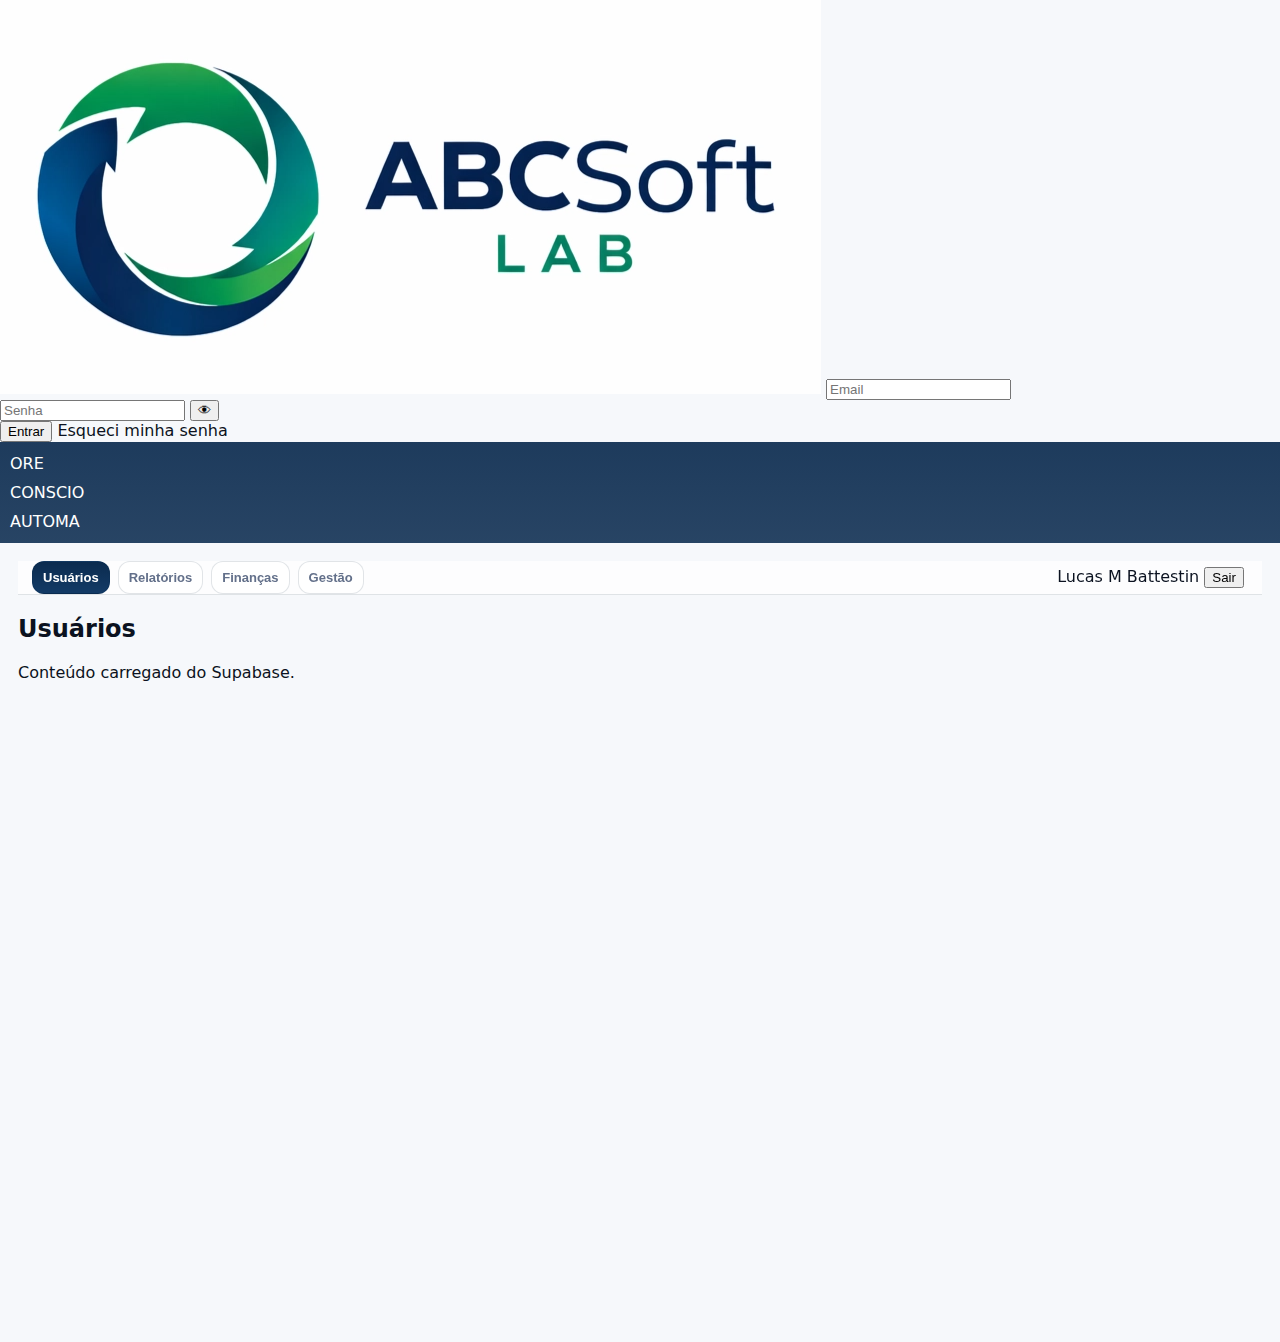
<file: admin/index.html>
<!DOCTYPE html>
<html lang="pt-br">
<head>
  <meta charset="UTF-8" />
  <title>ABCSoft Lab – Admin</title>
  <meta name="viewport" content="width=device-width, initial-scale=1" />
  <link rel="stylesheet" href="./assets/app.css" />
</head>
<body>

<!-- LOGIN -->
<div id="login-screen" class="login-container">
  <div class="login-card">
    <img src="./assets/abcsoft_logo.png" class="login-logo" alt="ABCSoft Lab" />

    <input id="login-email" type="email" placeholder="Email" />
    <div class="password-wrapper">
      <input id="login-password" type="password" placeholder="Senha" />
      <button id="toggle-password" type="button">👁</button>
    </div>

    <button id="login-btn">Entrar</button>
    <span class="forgot">Esqueci minha senha</span>
  </div>
</div>

<!-- DASHBOARD -->
<div id="app" class="app hidden">
  <aside class="sidebar">
    <div class="project active">ORE</div>
    <div class="project">CONSCIO</div>
    <div class="project">AUTOMA</div>
  </aside>

  <main class="main">
    <header class="topbar">
      <div class="tabs">
        <button class="tab active">Usuários</button>
        <button class="tab">Relatórios</button>
        <button class="tab">Finanças</button>
        <button class="tab">Gestão</button>
      </div>
      <div class="user">
        Lucas M Battestin
        <button id="logout">Sair</button>
      </div>
    </header>

    <section class="content">
      <h2>Usuários</h2>
      <p>Conteúdo carregado do Supabase.</p>
    </section>
  </main>
</div>

<script src="./assets/app.js"></script>
</body>
</html>
</file>
<file: admin/assets/app.css>
:root{
  --bg:#f6f8fb;
  --surface:#ffffff;
  --surface-2:#f0f3f8;
  --text:#0b1220;
  --muted:#63708a;

  --navy:#0b2b4f;
  --navy-2:#133b66;
  --green:#18a56b;
  --green-2:#0f8a58;

  --border:rgba(12,30,60,.12);
  --shadow: 0 12px 35px rgba(11, 18, 32, .12);
  --shadow-soft: 0 10px 24px rgba(11, 18, 32, .08);

  --r12:12px;
  --r16:16px;

  --font: ui-sans-serif, system-ui, -apple-system, Segoe UI, Roboto, Helvetica, Arial, "Apple Color Emoji","Segoe UI Emoji";
}

*{ box-sizing:border-box; }
html,body{ height:100%; }
body{
  margin:0;
  font-family:var(--font);
  color:var(--text);
  background: var(--bg);
}

a{ color:inherit; }

.bg-waves{
  position:fixed; inset:0;
  pointer-events:none;
  z-index:0;
}
.bg-waves:before, .bg-waves:after{
  content:"";
  position:absolute; left:-10vw; right:-10vw;
  height:42vh;
  border-radius: 999px;
  filter: blur(0px);
  opacity:.9;
}
.bg-waves:before{
  top:-20vh;
  background: radial-gradient(60% 80% at 30% 50%, rgba(24,165,107,.22), rgba(24,165,107,0) 70%),
              radial-gradient(65% 85% at 70% 40%, rgba(11,43,79,.20), rgba(11,43,79,0) 72%);
}
.bg-waves:after{
  bottom:-22vh;
  background: radial-gradient(60% 80% at 35% 45%, rgba(11,43,79,.22), rgba(11,43,79,0) 70%),
              radial-gradient(65% 85% at 75% 55%, rgba(24,165,107,.18), rgba(24,165,107,0) 72%);
}

#app{
  position:relative;
  z-index:1;
  min-height:100%;
}

/* ---------- auth (login) ---------- */
.auth-wrap{
  min-height:100vh;
  display:grid;
  place-items:center;
  padding:32px 16px;
}
.auth-card{
  width:min(460px, 92vw);
  background:var(--surface);
  border:1px solid var(--border);
  border-radius:18px;
  box-shadow: var(--shadow);
  padding:28px 26px 22px;
}
.brand{
  display:flex;
  align-items:center;
  gap:14px;
  margin-bottom:18px;
}
.brand img{
  width:52px; height:52px;
  border-radius:14px;
  object-fit:contain;
}
.brand .title{
  font-size:22px;
  font-weight:800;
  letter-spacing:.2px;
  margin:0;
}
.brand .subtitle{
  margin:2px 0 0;
  color:var(--muted);
  font-size:13px;
}
.field{
  margin-top:14px;
}
.label{
  font-size:12px;
  color:var(--muted);
  margin:0 0 6px 2px;
}
.input{
  width:100%;
  padding:12px 12px;
  border-radius:12px;
  border:1px solid var(--border);
  background:var(--surface-2);
  outline:none;
  font-size:14px;
}
.input:focus{
  border-color: rgba(24,165,107,.55);
  box-shadow: 0 0 0 4px rgba(24,165,107,.15);
  background: #fff;
}
.pass-wrap{
  position:relative;
}
.pass-toggle{
  position:absolute;
  right:10px;
  top:50%;
  transform:translateY(-50%);
  border:0;
  background:transparent;
  color:var(--muted);
  cursor:pointer;
  padding:6px 8px;
  border-radius:10px;
}
.pass-toggle:hover{
  background:rgba(99,112,138,.10);
}
.btn{
  width:100%;
  margin-top:16px;
  padding:12px 14px;
  border-radius:12px;
  border:0;
  background: linear-gradient(180deg, var(--navy), var(--navy-2));
  color:white;
  font-weight:800;
  cursor:pointer;
  box-shadow: var(--shadow-soft);
}
.btn:hover{ filter:brightness(1.02); }
.btn:active{ transform: translateY(1px); }

.auth-foot{
  margin-top:14px;
  display:flex;
  justify-content:center;
  gap:10px;
  color:var(--muted);
  font-size:13px;
}
.link{
  color:var(--navy);
  text-decoration:none;
  border-bottom:1px solid rgba(11,43,79,.25);
}
.link:hover{ border-bottom-color: rgba(11,43,79,.55); }
.error{
  margin-top:12px;
  padding:10px 12px;
  border-radius:12px;
  background: rgba(215, 38, 61, .08);
  border: 1px solid rgba(215, 38, 61, .18);
  color:#a31327;
  font-size:13px;
  display:none;
}

/* ---------- dashboard layout ---------- */
.shell{
  min-height:100vh;
  display:grid;
  grid-template-columns: 84px 1fr;
  grid-template-rows: 68px 1fr;
  grid-template-areas:
    "side top"
    "side main";
}

.topbar{
  grid-area:top;
  display:flex;
  align-items:center;
  justify-content:space-between;
  padding:0 18px 0 14px;
  background: rgba(255,255,255,.75);
  border-bottom:1px solid var(--border);
  backdrop-filter: blur(10px);
}
.topbar .left{
  display:flex;
  align-items:center;
  gap:12px;
}
.pill{
  display:inline-flex;
  gap:8px;
  align-items:center;
  padding:8px 10px;
  border-radius:999px;
  background: rgba(11,43,79,.08);
  border:1px solid rgba(11,43,79,.10);
  font-size:12px;
  color: var(--navy);
  font-weight:700;
}
.tabs{
  display:flex;
  gap:8px;
  align-items:center;
}
.tab{
  border:1px solid var(--border);
  background: rgba(255,255,255,.65);
  padding:8px 10px;
  border-radius:12px;
  cursor:pointer;
  font-size:13px;
  color: var(--muted);
  font-weight:700;
}
.tab.active{
  color: white;
  background: linear-gradient(180deg, var(--navy), var(--navy-2));
  border-color: rgba(11,43,79,.2);
}
.userbox{
  display:flex;
  align-items:center;
  gap:10px;
}
.userbox .email{
  font-size:13px;
  color: var(--muted);
  font-weight:700;
  max-width: 42vw;
  overflow:hidden;
  text-overflow:ellipsis;
  white-space:nowrap;
}
.logout{
  border:1px solid rgba(24,165,107,.25);
  background: rgba(24,165,107,.10);
  color: var(--green-2);
  font-weight:800;
  padding:8px 10px;
  border-radius:12px;
  cursor:pointer;
}
.logout:hover{ background: rgba(24,165,107,.14); }

.sidebar{
  grid-area:side;
  padding:12px 10px;
  display:flex;
  flex-direction:column;
  gap:10px;
  background: linear-gradient(180deg, rgba(11,43,79,.92), rgba(11,43,79,.88));
  color:white;
}
.side-brand{
  display:flex;
  flex-direction:column;
  align-items:center;
  gap:6px;
  padding:8px 0 10px;
  border-bottom:1px solid rgba(255,255,255,.12);
  margin-bottom:6px;
}
.side-brand img{
  width:38px; height:38px;
  border-radius:12px;
  object-fit:contain;
  background: rgba(255,255,255,.12);
}
.side-brand .name{
  font-weight:800;
  font-size:12px;
  opacity:.95;
}

.proj{
  display:flex;
  flex-direction:column;
  gap:8px;
}
.proj-btn{
  display:grid;
  place-items:center;
  height:52px;
  border-radius:16px;
  cursor:pointer;
  border:1px solid rgba(255,255,255,.14);
  background: rgba(255,255,255,.06);
  transition: transform .12s ease, background .12s ease;
  position:relative;
}
.proj-btn:hover{ background: rgba(255,255,255,.10); }
.proj-btn:active{ transform: translateY(1px); }
.proj-btn.active{
  background: rgba(24,165,107,.22);
  border-color: rgba(24,165,107,.35);
}
.proj-btn span{
  font-weight:900;
  letter-spacing:.6px;
  font-size:12px;
  opacity:.96;
}

.main{
  grid-area:main;
  padding:18px;
}
.card{
  background: rgba(255,255,255,.85);
  border:1px solid var(--border);
  border-radius:18px;
  box-shadow: var(--shadow-soft);
  backdrop-filter: blur(8px);
}
.card-hd{
  padding:16px 16px 12px;
  border-bottom:1px solid var(--border);
  display:flex;
  align-items:center;
  justify-content:space-between;
  gap:12px;
}
.h-title{
  margin:0;
  font-size:16px;
  font-weight:900;
  color: var(--navy);
}
.h-sub{
  margin:4px 0 0;
  font-size:12px;
  color: var(--muted);
  font-weight:700;
}
.actions{
  display:flex;
  align-items:center;
  gap:10px;
}
.search{
  width:min(420px, 46vw);
  padding:10px 12px;
  border-radius:12px;
  border:1px solid var(--border);
  background: rgba(240,243,248,.9);
  outline:none;
  font-size:13px;
}
.search:focus{
  border-color: rgba(11,43,79,.35);
  box-shadow: 0 0 0 4px rgba(11,43,79,.12);
  background:#fff;
}
.primary{
  border:0;
  padding:10px 12px;
  border-radius:12px;
  background: linear-gradient(180deg, var(--green), var(--green-2));
  color:white;
  font-weight:900;
  cursor:pointer;
}
.primary:hover{ filter:brightness(1.02); }

.table-wrap{
  padding:12px 12px 16px;
  overflow:auto;
}
table{
  width:100%;
  border-collapse:separate;
  border-spacing:0;
  min-width: 900px;
}
th, td{
  padding:10px 10px;
  text-align:left;
  font-size:13px;
  border-bottom:1px solid var(--border);
}
th{
  position:sticky;
  top:0;
  background: rgba(255,255,255,.95);
  z-index:1;
  color: var(--muted);
  font-weight:900;
}
td{
  color: #0b1220;
  font-weight:650;
}
tr:hover td{
  background: rgba(11,43,79,.03);
}
.t-actions{
  display:flex;
  gap:8px;
}
.iconbtn{
  border:1px solid var(--border);
  background: rgba(255,255,255,.7);
  padding:7px 10px;
  border-radius:12px;
  cursor:pointer;
  font-weight:900;
  color: var(--navy);
}
.iconbtn.danger{
  color:#a31327;
  background: rgba(215, 38, 61, .06);
  border-color: rgba(215, 38, 61, .18);
}

.muted{
  color:var(--muted);
  font-weight:700;
}

/* ---------- subtle transitions ---------- */
.fade{
  animation: fade .16s ease both;
}
@keyframes fade{
  from{ opacity:0; transform: translateY(4px); }
  to{ opacity:1; transform: translateY(0); }
}

/* ---------- overlay loading ---------- */
.overlay{
  position:fixed;
  inset:0;
  z-index:50;
  display:none;
  place-items:center;
  background: rgba(246,248,251,.55);
  backdrop-filter: blur(6px);
}
.overlay.show{ display:grid; }
.spinner{
  width:46px; height:46px;
  border-radius:50%;
  border:4px solid rgba(11,43,79,.18);
  border-top-color: rgba(11,43,79,.70);
  animation: spin 0.85s linear infinite;
}
@keyframes spin{ to{ transform:rotate(360deg);} }
.overlay .txt{
  margin-top:12px;
  text-align:center;
  color:var(--muted);
  font-weight:800;
  font-size:13px;
}
</file>
